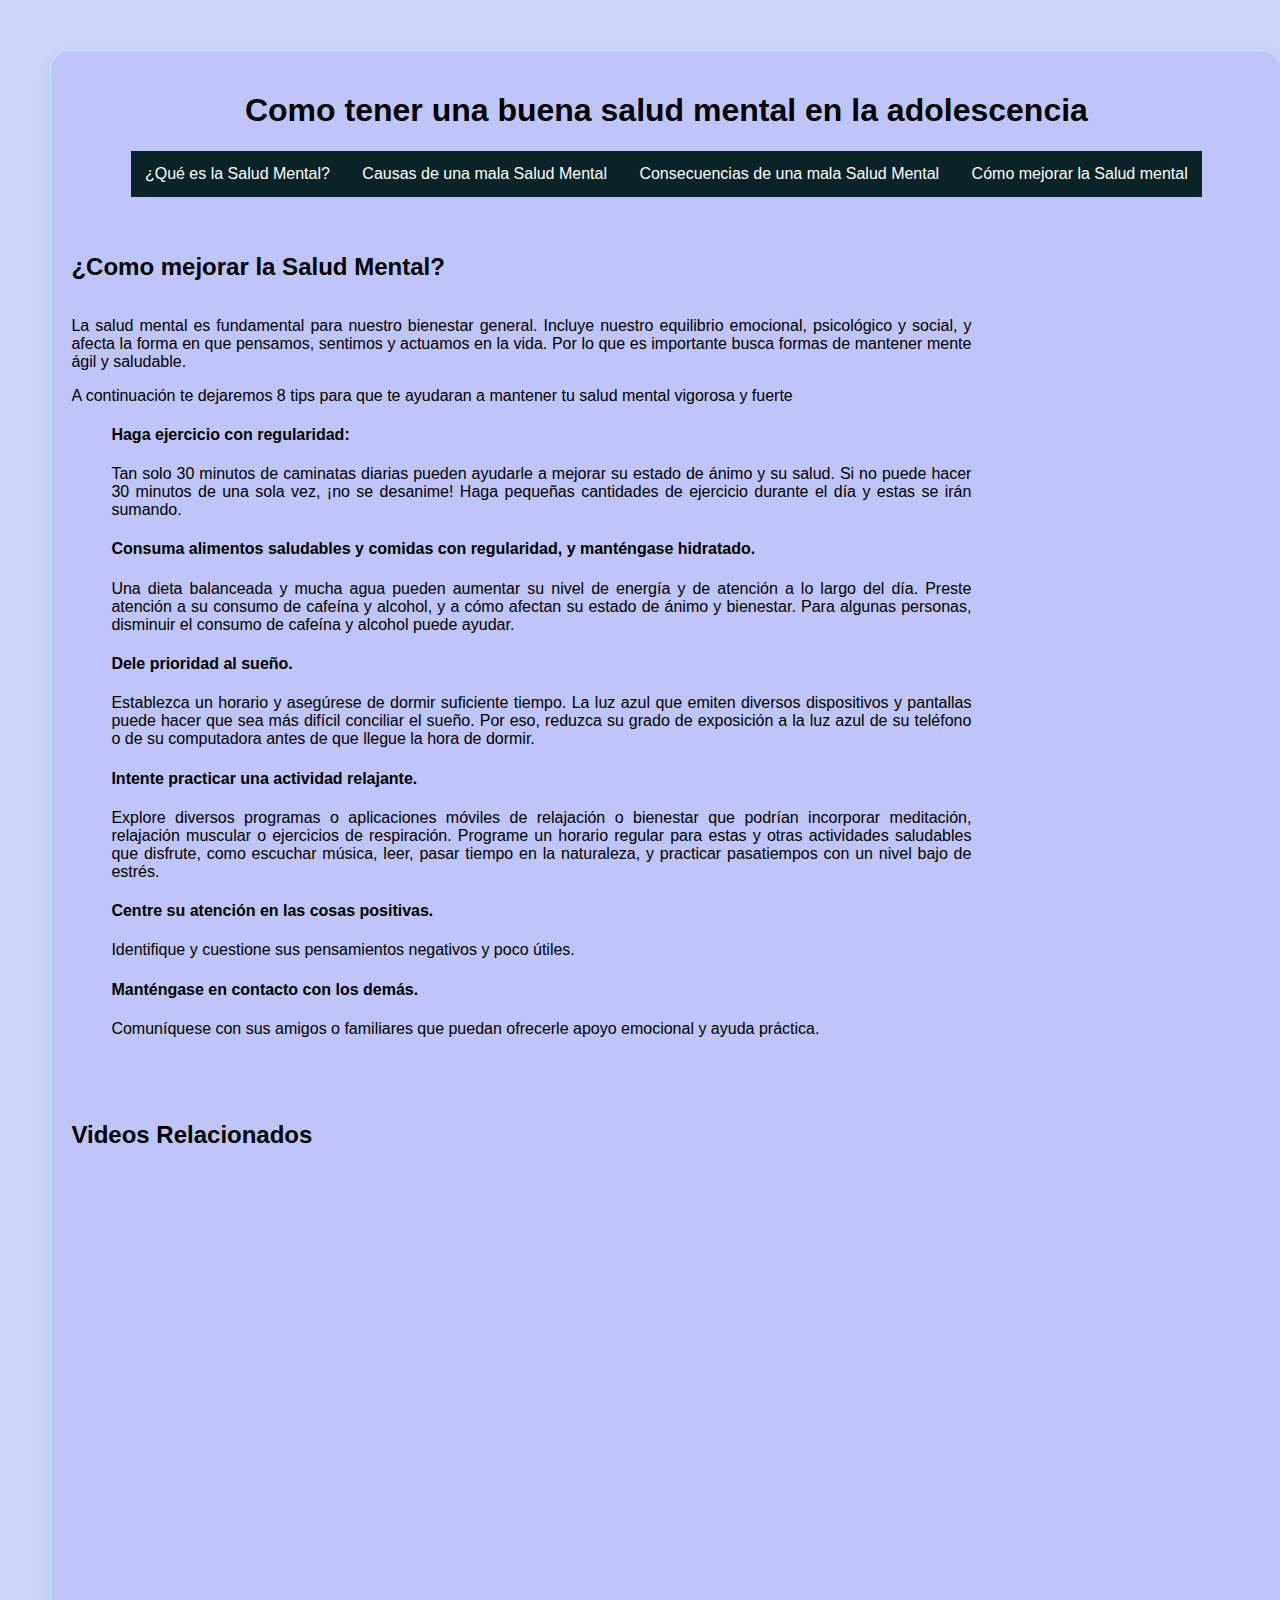
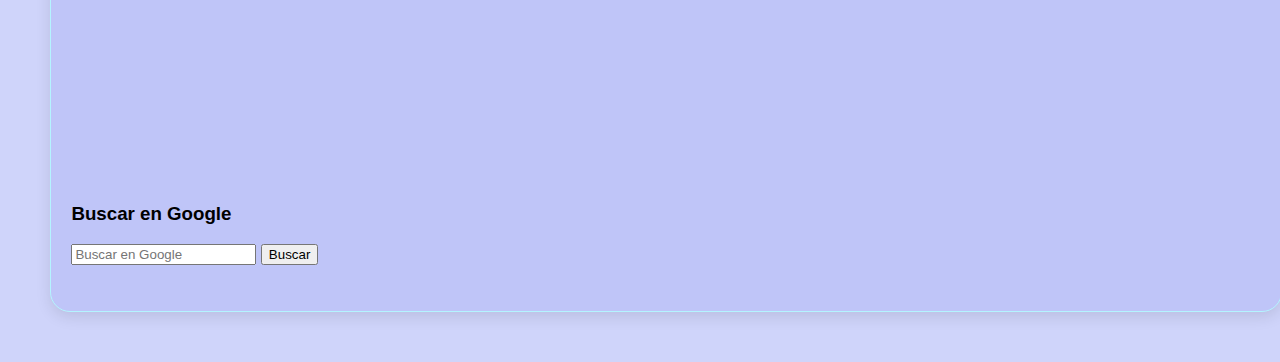
<file: mejorar.html>
<!DOCTYPE HMTL>
<HTML lang="es">
<head>
	<title>Como tener una buena salud mental en la adolescencia</title>
	<meta charset="UTF-8">
	<link rel="stylesheet" type="text/css" href="estilos.css">
	<script type="js/jquery.min.js"></script>
</head>
<body>
	<div class="container10">
        <div class="box5">
	<header>
		<h1><center>Como tener una buena salud mental en la adolescencia</center></h1>
	</header>
	<section>
		<article>
			<ul class="menu">
				<li><a href="index.html"> ¿Qué es la Salud Mental? </a></li>
				<li><a href="Causas.html"> Causas de una mala Salud Mental </a></li>
				<li><a href="Consecuencias.html"> Consecuencias de una mala Salud Mental </a></li>
				<li><a href="Mejorar.html"> Cómo mejorar la Salud mental </a></li>
			</ul>
            <br>
		</br>
			<h2>¿Como mejorar la Salud Mental?</h2>
			<div class="contenedor">
				<div class="concau3">
				<p>La salud mental es fundamental para nuestro bienestar general. Incluye nuestro equilibrio emocional, psicológico y social, y afecta la forma en que pensamos, sentimos y actuamos en la vida. Por lo que es importante busca formas de mantener mente ágil y saludable.</p>
				<p>A continuación te dejaremos 8 tips para que te ayudaran a mantener tu salud mental vigorosa y fuerte</p>

				<ul>
					<h4>Haga ejercicio con regularidad:</h4> Tan solo 30 minutos de caminatas diarias pueden ayudarle a mejorar su estado de ánimo y su salud. Si no puede hacer 30 minutos de una sola vez, ¡no se desanime! Haga pequeñas cantidades de ejercicio durante el día y estas se irán sumando.
				</ul>
				<ul>
					<h4>Consuma alimentos saludables y comidas con regularidad, y manténgase hidratado.</h4> Una dieta balanceada y mucha agua pueden aumentar su nivel de energía y de atención a lo largo del día. Preste atención a su consumo de cafeína y alcohol, y a cómo afectan su estado de ánimo y bienestar. Para algunas personas, disminuir el consumo de cafeína y alcohol puede ayudar.
				</ul>
				<ul>
					<h4>Dele prioridad al sueño.</h4> Establezca un horario y asegúrese de dormir suficiente tiempo. La luz azul que emiten diversos dispositivos y pantallas puede hacer que sea más difícil conciliar el sueño. Por eso, reduzca su grado de exposición a la luz azul de su teléfono o de su computadora antes de que llegue la hora de dormir.
				</ul>
				<ul>
					<h4>Intente practicar una actividad relajante.</h4> Explore diversos programas o aplicaciones móviles de relajación o bienestar que podrían incorporar meditación, relajación muscular o ejercicios de respiración. Programe un horario regular para estas y otras actividades saludables que disfrute, como escuchar música, leer, pasar tiempo en la naturaleza, y practicar pasatiempos con un nivel bajo de estrés.
				</ul>
				<ul>
					<h4>Centre su atención en las cosas positivas.</h4> Identifique y cuestione sus pensamientos negativos y poco útiles.
				</ul>
				<ul>
					<h4>Manténgase en contacto con los demás.</h4> Comuníquese con sus amigos o familiares que puedan ofrecerle apoyo emocional y ayuda práctica.
				</ul>
			</div>
			</div>
		</article>
	</section>
	<aside>
		<h2>Videos Relacionados</h2>
		<div class="container7">
			<div class="video-wrapper">
				<iframe src="https://www.youtube.com/embed/DW-Wj62NOjY?si=ot0-8BBbMGIIfXRO" frameborder="0" allowfullscreen></iframe>
			</div>
			<div class="video-wrapper">
				<iframe src="https://www.youtube.com/embed/owr6b1WxWHM?si=0Ni4C9yHDi5M-6PD" frameborder="0" allowfullscreen></iframe>
			</div>
			<div class="video-wrapper">
				<iframe src="https://www.youtube.com/embed/wfOHdfqqJTs?si=aA3ZoKgAex4zMw7R" frameborder="0" allowfullscreen></iframe>
			</div>
			<div class="video-wrapper">
				<iframe src="https://www.youtube.com/embed/3MCnKEtrvIM?si=VkcScta3UvqSrHBT" frameborder="0" allowfullscreen></iframe>
			</div>
		
	</aside>
	<footer>
		<br>
	</br>
	<h3>Buscar en Google</h3>
	<form action="https://www.google.com/search" method="get">
		<input type="text" name="q" placeholder="Buscar en Google">
		<input type="submit" value="Buscar">
	</form>
	</footer>
</div>
</div>
</body>
</HTML>
</file>
<file: estilos.css>
body {
	font-family: arial, helvetica;
	background: #cfd4fa;
}

.menu{
	list-style: none;
	padding: 0;
	background: #092327;
	width: 90%;
	max-width: 1071px;
	margin: auto;
}

.menu li a{
	text-decoration: none;
	color:white;
	padding: 14px;
	display: block;
}

.menu li{
	display: inline-block;
	text-align: center;
}

.menu li a:hover{
	background: #E59866;
}

div#info{
	width: 700px;
	height:200px;
	margin-right: 100px;
}

body {
	text-align: justify;
	margin-left: 45px;
	margin-bottom: 50px;
}

.imagen{
	width: 350px;
	height: 250px;
}



.info{
	margin-right: 500px;
}

.concau{
	margin-right: 40px;
	width: 700px;
	height:540px;
}

.concau2{
	width: 900px;
	height:450px;
	margin-right: 100px;
}

.concau3{
	margin-right: 100px;
	width: 900px;
	height:800px;
}

.contenedor{
	display: flex;
	justify-content: left;
	align-items: center;
}

.contenedor2{
	display: flex;
	justify-content: left;
	align-items: center;
}

.imagen2{
	width: 350px;
	height: 250px;
}

.contenedor3{
	display: flex;
	flex-direction: column;
}

.imagen3{
	width: 350px;
	height: 250px;
	margin-bottom: 20px;
}

.contenedor4{
	display: flex;
	justify-content: right;
	align-items:center;
}

.imagen4{
	width: 450px;
	height: 250px;
	margin-right: 50px;
	margin-bottom: 20px
}
	
.imagen5{
	width: 350px;
	height: 250px;
	margin-right: 50px;
}

.container7 {
    display: flex;
    flex-wrap: wrap;
    justify-content: center;
}

.video-wrapper {
    width: 45%;
	height: 270px;
    margin: 10px;
    overflow: hidden;
}

.video-wrapper iframe {
    width: 100%;
    height: 100%;
    border: none;
}


.container9 {
    width: 80%;
    margin: 50px auto;
	margin-right: 240px;
}

.box {
    background-color: #bfc5f8;
    padding: 20px;
    border-radius: 20px;
    box-shadow: 0px 5px 15px rgba(0, 0, 0, 0.1);
    border: 1px solid #b4f4ff;
	width: 1190px;
    height: 840px;
}



.container10 {
    width: 80%;
    margin: 50px auto;
	margin-right: 240px;
}

.container11 {
    width: 80%;
	height: 1000px;
    margin: 50px auto;
	margin-right: 240px;
}


.box2 {
    background-color: #bfc5f8;
    padding: 20px;
    border-radius: 20px;
    box-shadow: 0px 5px 15px rgba(0, 0, 0, 0.1);
    border: 1px solid #b4f4ff;
	width: 1190px;
    height: 1700px;
}

.box3 {
    background-color: #bfc5f8;
    padding: 20px;
    border-radius: 20px;
    box-shadow: 0px 5px 15px rgba(0, 0, 0, 0.1);
    border: 1px solid #b4f4ff;
	width: 1190px;
    height: 1000px;
}

.box4 {
    background-color: #bfc5f8;
    padding: 20px;
    border-radius: 20px;
    box-shadow: 0px 5px 15px rgba(0, 0, 0, 0.1);
    border: 1px solid #b4f4ff;
	width: 1190px;
    height: 950px;
}

.box4 {
    background-color: #bfc5f8;
    padding: 20px;
    border-radius: 20px;
    box-shadow: 0px 5px 15px rgba(0, 0, 0, 0.1);
    border: 1px solid #b4f4ff;
	width: 1190px;
    height: 900px;
}

.box5 {
    background-color: #bfc5f8;
    padding: 20px;
    border-radius: 20px;
    box-shadow: 0px 5px 15px rgba(0, 0, 0, 0.1);
    border: 1px solid #b4f4ff;
	width: 1190px;
    height: 1820px;
}

@media screen and (min-width:320px){
	img {
		max-width: 100%;
	}
}

@media screen and (min-width:768px){
	img {
		max-width: 150px;
	}
}

@media screen and (min-width:980px){
	img {
		max-width: 225px;
	}
}

@media screen and (min-width:1200px){
	img {
		max-width: 300px;
	}
}
</file>
